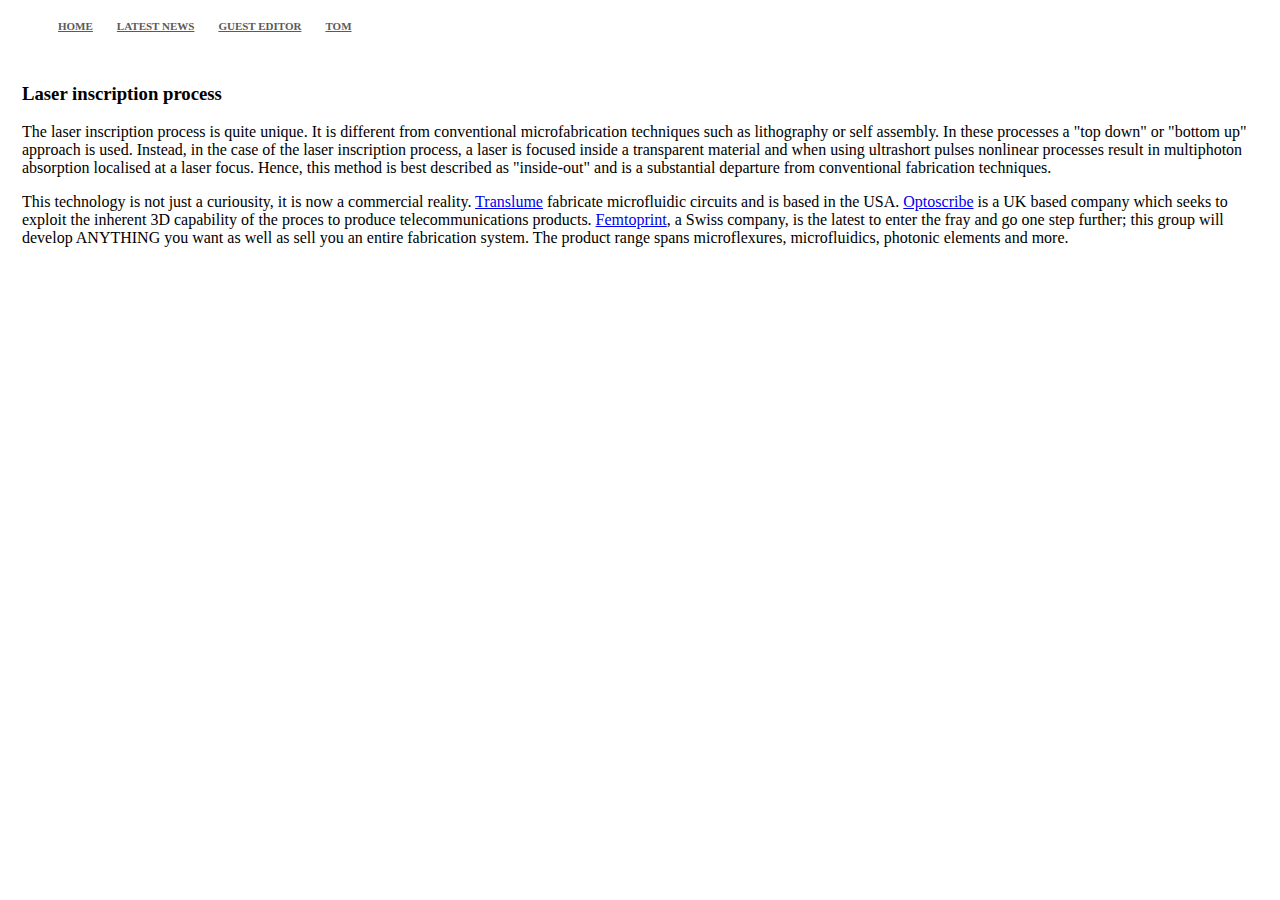
<file: about.html>
<!DOCTYPE html>
<html>

  <head>
    <link href="http://s3.amazonaws.com/codecademy-content/courses/ltp/css/shift.css" rel="stylesheet">
    
    <link rel="stylesheet" href="http://s3.amazonaws.com/codecademy-content/courses/ltp/css/bootstrap.css">
    <link rel="stylesheet" href="./stylesheets/main.css">
    
  </head>

  <body>
    <div class="nav"> 
     <div class="container"> 
<ul class="nav nav-pills">
    <li><a href="index.html">Home</a></li>
     <!--- <li><a href="about.html">About</a></li> -->
    <li><a href="latest_news.html">Latest News</a></li>
    <li><a href="guest_editor.html">Guest Editor</a></li>
    <li><a href="tom.html">Tom</a></li>
  </ul>
</div>
</div>

<div class="introduction">
  <h3>Laser inscription process</h3>
  <p>The laser inscription process is quite unique. It is different from conventional microfabrication techniques such as lithography or self assembly. In these processes a "top down" or "bottom up" approach is used. Instead, in the case of the laser inscription process, a laser is focused inside a transparent material and when using ultrashort pulses nonlinear processes result in multiphoton absorption localised at a laser focus. Hence, this method is best described as "inside-out" and is a substantial departure from conventional fabrication techniques. </p>

<p>This technology is not just a curiousity, it is now a commercial reality. <a href="http://www.translume.com/">Translume</a> fabricate microfluidic circuits and is based in the USA. <a href="http://www.optoscribe.com/">Optoscribe</a> is a UK based company which seeks to exploit the inherent 3D capability of the proces to produce telecommunications products. <a href="http://www.femtoprint.ch/">Femtoprint</a>, a Swiss company, is the latest to enter the fray and go one step further; this group will develop ANYTHING you want as well as sell you an entire fabrication system. The product range spans microflexures, microfluidics, photonic elements and more.</p>
  </div>
</file>
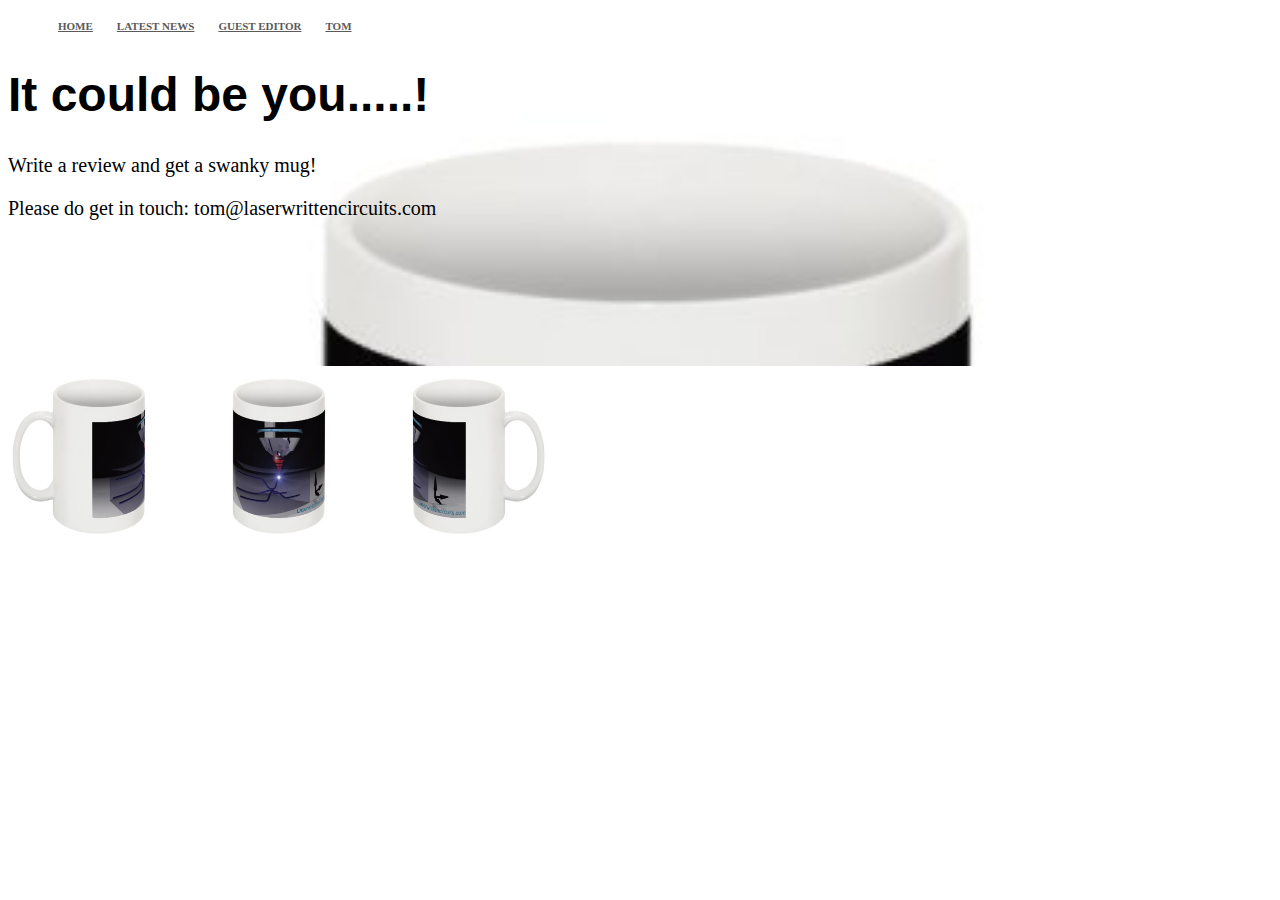
<file: guest_editor.html>
<!DOCTYPE html>
<html>

    <link href="http://s3.amazonaws.com/codecademy-content/courses/ltp/css/shift.css" rel="stylesheet">
    
    <link rel="stylesheet" href="http://s3.amazonaws.com/codecademy-content/courses/ltp/css/bootstrap.css">
    <link rel="stylesheet" href="./stylesheets/main_guested.css">

  <div class="nav"> 
     <div class="container"> 
<ul class="nav nav-pills">
    <li><a href="index.html">Home</a></li>
     <!--- <li><a href="about.html">About</a></li> -->
    <li><a href="latest_news.html">Latest News</a></li>
    <li><a href="guest_editor.html">Guest Editor</a></li>
    <li><a href="tom.html">Tom</a></li>
  </ul>
</div>
</div>

 <div class="jumbotron">
      <div class="container">
        <h1>It could be you.....!</h1>
        <p>Write a review and get a swanky mug!</p>
       <p>Please do get in touch: tom@laserwrittencircuits.com</p>
      </div>
    </div> 

<div>
    <img src="images/mug_right.png" alt="pic" width="180" height="180"><img src="images/mug_centre.png" alt="pic" width="180" height="180"><img src="images/mug_left.png" alt="pic" width="180" height="180">
</div>
</file>
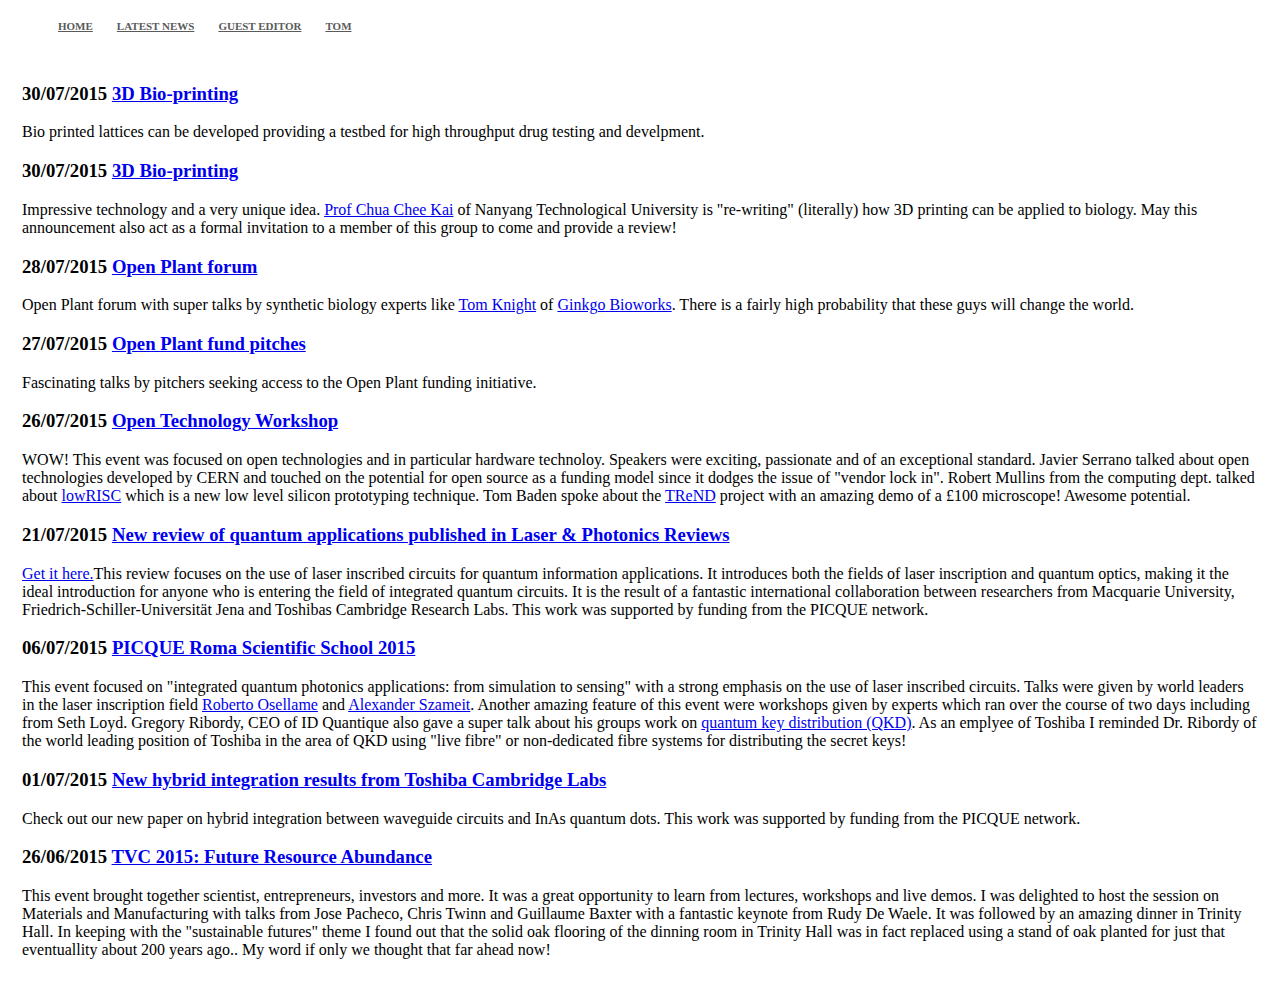
<file: latest_news.html>
<!DOCTYPE html>
<html>

    <link href="http://s3.amazonaws.com/codecademy-content/courses/ltp/css/shift.css" rel="stylesheet">
    
    <link rel="stylesheet" href="http://s3.amazonaws.com/codecademy-content/courses/ltp/css/bootstrap.css">
    <link rel="stylesheet" href="/stylesheets/main.css">

  <div class="nav"> 
     <div class="container"> 
<ul class="nav nav-pills">
    <li><a href="index.html">Home</a></li>
   <!--- <li><a href="about.html">About</a></li> -->
    <li><a href="latest_news.html">Latest News</a></li>
    <li><a href="guest_editor.html">Guest Editor</a></li>
    <li><a href="tom.html">Tom</a></li>
  </ul>
</div>
</div>
<!--- MAIN CONTENT-->
<div class="updates-news">

<h3><b>30/07/2015</b> <a href="http://www.organovo.com/">3D Bio-printing</a></h3>
<p>
Bio printed lattices can be developed providing a testbed for high throughput drug testing and develpment. 
</p>



<h3><b>30/07/2015</b> <a href="http://selectbiosciences.com/blogs/index.aspx">3D Bio-printing</a></h3>
<p>
Impressive technology and a very unique idea. <a href="http://research.ntu.edu.sg/expertise/academicprofile/Pages/StaffProfile.aspx?ST_EMAILID=MCKCHUA">Prof Chua Chee Kai</a> of Nanyang Technological University is "re-writing" (literally) how 3D printing can be applied to biology. May this announcement also act as a formal invitation to a member of this group to come and provide a review! 
</p>

<h3><b>28/07/2015</b> <a href="http://openplant.org/event-directory/open-technology-week/">Open Plant forum</a></h3>
<p>
Open Plant forum with super talks by synthetic biology experts like <a href="https://en.wikipedia.org/wiki/Tom_Knight_(scientist)">Tom Knight</a> of <a href="http://ginkgobioworks.com/">Ginkgo Bioworks</a>. There is a fairly high probability that these guys will change the world. 
</p>


<h3><b>27/07/2015</b> <a href="http://openplant.org/event-directory/open-technology-week/">Open Plant fund pitches</a></h3>
<p>
Fascinating talks by pitchers seeking access to the Open Plant funding initiative. 
</p>


<h3><b>26/07/2015</b> <a href="http://openplant.org/event-directory/open-technology-week/">Open Technology Workshop</a></h3>
<p>
WOW! This event was focused on open technologies and in particular hardware technoloy. Speakers were exciting, passionate and of an exceptional standard. Javier Serrano talked about open technologies developed by CERN and touched on the potential for open source as a funding model since it dodges the issue of "vendor lock in". Robert Mullins from the computing dept. talked about <a href="http://www.lowrisc.org/">lowRISC</a> which is a new low level silicon prototyping technique. Tom Baden spoke about the <a href="https://tombaden.wordpress.com/tinkering/">TReND</a> project with an amazing demo of a £100 microscope! Awesome potential.
</p>


<h3><b>21/07/2015</b> <a href="http://onlinelibrary.wiley.com/doi/10.1002/lpor.v9.4/issuetoc">New review of quantum applications published in Laser & Photonics Reviews</a></h3>
<p>
<a href="http://www.researchgate.net/publication/280235497_Laser_written_circuits_for_quantum_photonics">Get it here.</a>This review focuses on the use of laser inscribed circuits for quantum information applications. It introduces both the fields of laser inscription and quantum optics, making it the ideal introduction for anyone who is entering the field of integrated quantum circuits. It is the result of a fantastic international collaboration between researchers from Macquarie University, Friedrich-Schiller-Universität Jena and Toshibas Cambridge Research Labs. This work was supported by funding from the PICQUE network. 
</p>


<h3><b>06/07/2015</b> <a href="http://www.picque.eu/romaschool2015/">PICQUE Roma Scientific School 2015</a></h3>
<p>
This event  focused on "integrated quantum photonics applications:
from simulation to sensing" with a strong emphasis on the use of laser inscribed circuits. Talks were given by world leaders in the laser inscription field <a href="https://www.fisi.polimi.it/en/people/osellame">Roberto Osellame</a> and <a href="http://www.iap.uni-jena.de/Ultrafast+Optics/People-p-53.html">Alexander Szameit</a>. Another amazing feature of this event were workshops given by experts which ran over the course of two days including from Seth Loyd. Gregory Ribordy, CEO of ID Quantique also gave a super talk about his groups work on <a href="https://en.wikipedia.org/wiki/Quantum_key_distribution">quantum key distribution (QKD)</a>. As an emplyee of Toshiba I reminded Dr. Ribordy of the world leading position of Toshiba in the area of QKD using "live fibre" or non-dedicated fibre systems for distributing the secret keys! 
</p>

<h3><b>01/07/2015</b> <a href="http://arxiv.org/abs/1507.00256">New hybrid integration results from Toshiba Cambridge Labs</a></h3>
<p>
Check out our new paper on hybrid integration between waveguide circuits and InAs quantum dots. This work was supported by funding from the PICQUE network. 
</p>


<h3><b>26/06/2015</b> <a href="http://tvc2015.cutec.org/">TVC 2015: Future Resource Abundance</a></h3>
<p>
This event brought together scientist, entrepreneurs, investors and more. It was a great opportunity to learn from lectures, workshops and live demos. I was delighted to host the session on Materials and Manufacturing with talks from Jose Pacheco, Chris Twinn and Guillaume Baxter with a fantastic keynote from Rudy De Waele. It was followed by an amazing dinner in Trinity Hall. In keeping with the "sustainable futures" theme I found out that the solid oak flooring of the dinning room in Trinity Hall was in fact replaced using a stand of oak planted for just that eventuallity about 200 years ago.. My word if only we thought that far ahead now! 
</p>


</div>
</html>
</file>
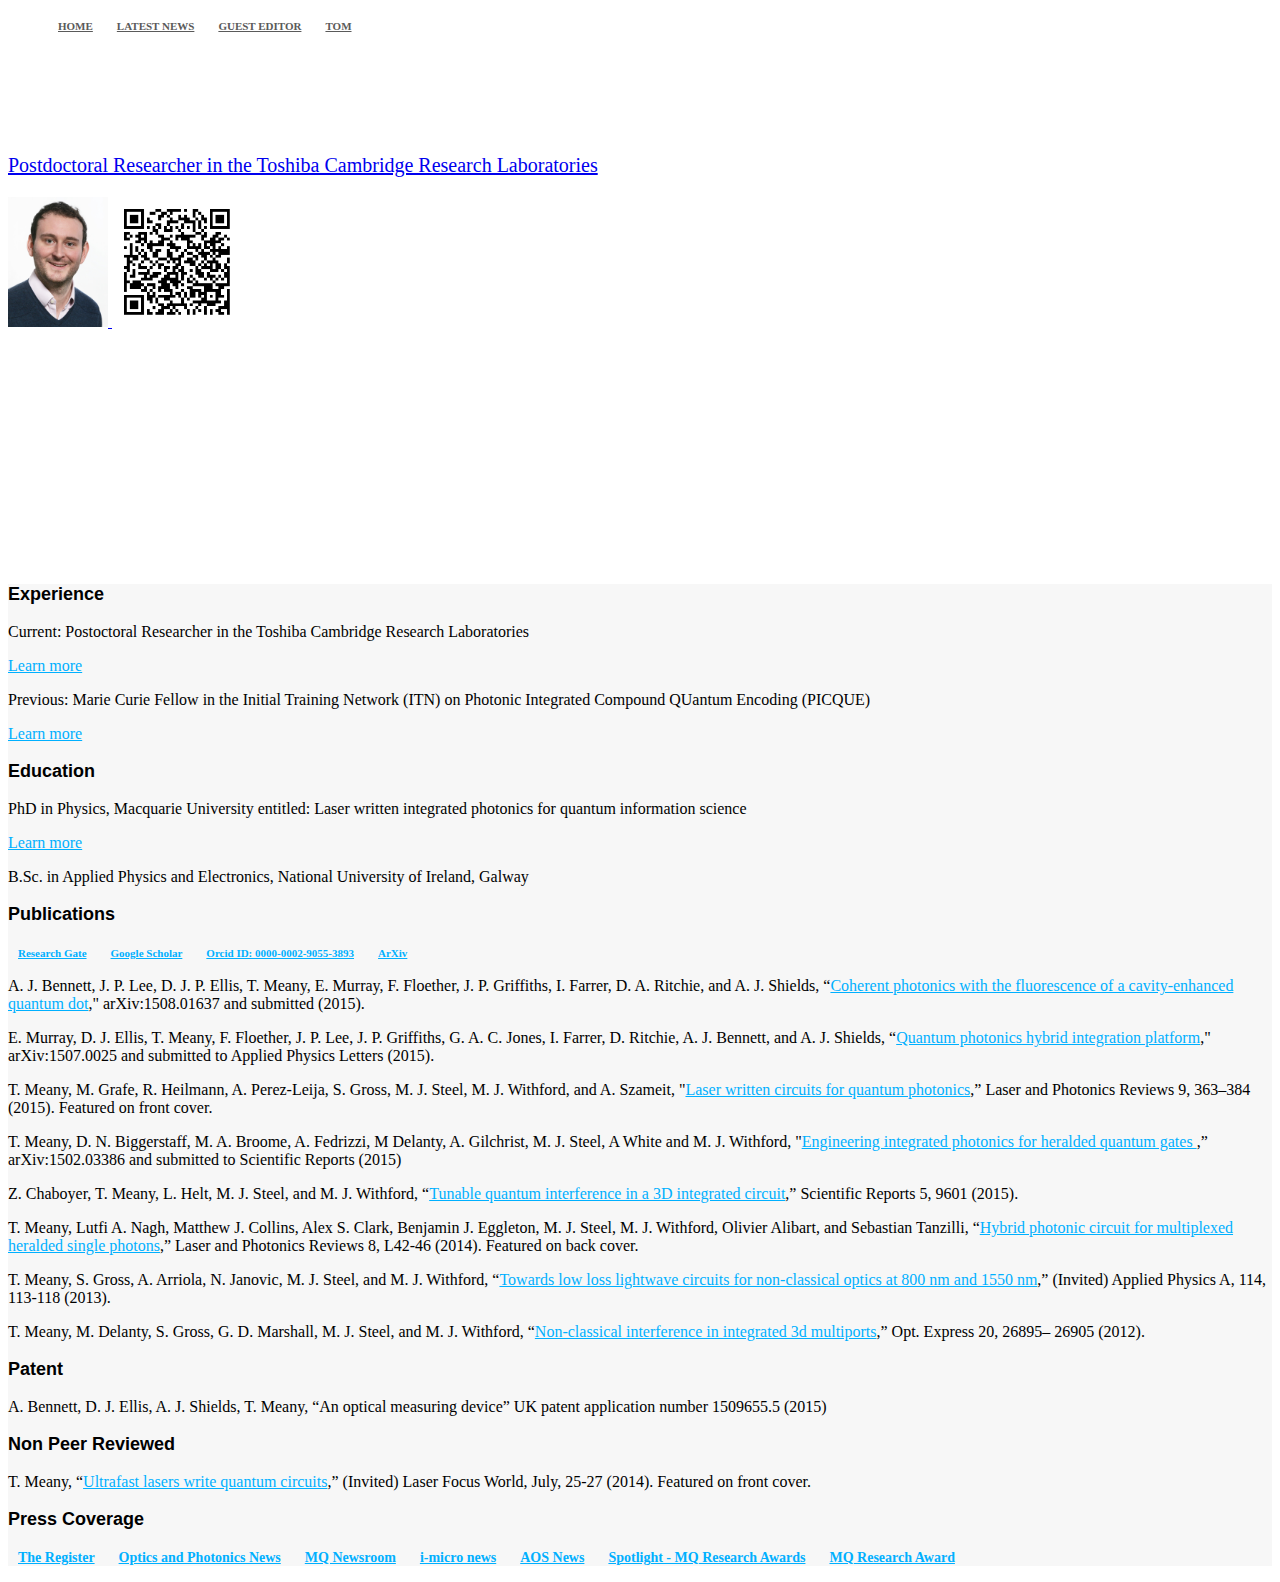
<file: tom.html>
<!DOCTYPE html>
<html>

  <head>
    <link href="http://s3.amazonaws.com/codecademy-content/courses/ltp/css/shift.css" rel="stylesheet">
    
    <link rel="stylesheet" href="http://s3.amazonaws.com/codecademy-content/courses/ltp/css/bootstrap.css">
    <link rel="stylesheet" href="./stylesheets/main.css">
    
  </head>

  <body>
     <div class="nav"> 
     <div class="container"> 
<ul class="nav nav-pills">
    <li><a href="index.html">Home</a></li>
     <!--- <li><a href="about.html">About</a></li> -->
    <li><a href="latest_news.html">Latest News</a></li>
    <li><a href="guest_editor.html">Guest Editor</a></li>
    <li><a href="tom.html">Tom</a></li>
  </ul>
</div>
</div>

    <div class="jumbotron">
      <div class="container">
        <h1>Thomas Meany</h1>
        <p><a href="http://www.sp.phy.cam.ac.uk/directory/thomas-david-meany">
        Postdoctoral Researcher in the Toshiba Cambridge Research Laboratories</a></p>
        
        <a href="http://www.researchgate.net/profile/Thomas_Meany">
        <img src="images/meany.jpg" alt="pic" width="100" height="130">
      </a>
      <a href="https://scholar.google.co.uk/citations?user=nrqjUCkAAAAJ&hl=en">
        <img src="images/my_orcid_qrcode.png" alt="pic" width="130" height="130">
        </a>
      </div>
    </div> 

    <div class="learn-more">
	  <div class="container">
		<div>
	      <div>
			<h3>Experience</h3>
      <p>Current: Postoctoral Researcher in the Toshiba Cambridge Research Laboratories</p>
			<p><a href="http://www.sp.phy.cam.ac.uk/directory/thomas-david-meany">Learn more</a></p>
      <p>Previous: Marie Curie Fellow in the Initial Training Network (ITN) on Photonic Integrated Compound QUantum Encoding (PICQUE)</p>
      <p><a href="http://www.picque.eu/thomas-meany-er5/">Learn more</a></p>
	      </div>
		  <div>
			<h3>Education</h3>
			<p>PhD in Physics, Macquarie University entitled: Laser written integrated photonics for quantum information science</p>
			<p><a href="https://www.youtube.com/watch?v=I-yKke2cOcQ&noredirect=1">Learn more</a></p>
      <p>B.Sc. in Applied Physics and Electronics, National University of Ireland, Galway </p>
		  </div>
		  <div>

			<!--- PUBLICATIONS-->

      <h3>Publications</h3>
<div class= "research-details">
			<p>
        <a href="http://www.researchgate.net/profile/Thomas_Meany">Research Gate</a> 
        <a href="http://scholar.google.co.uk/citations?user=nrqjUCkAAAAJ&hl=en">Google Scholar</a>
        <a href="http://www.orcid.org/0000-0002-9055-3893
">Orcid ID: 0000-0002-9055-3893</a> 
        <a href="http://arxiv.org/find/quant-ph/1/au:+Meany_T/0/1/0/all/0/1">ArXiv</a>
      </p>
</div>
       <p>A. J. Bennett, J. P. Lee, D. J. P. Ellis, T. Meany, E. Murray, F. Floether, J. P. Griffiths, I. Farrer, D. A. Ritchie, and A. J. Shields, “<a href="http://arxiv.org/abs/1508.01637">Coherent photonics with the fluorescence of a cavity-enhanced quantum dot</a>," arXiv:1508.01637 and submitted (2015).
      </p>


       <p>E. Murray, D. J. Ellis, T. Meany, F. Floether, J. P. Lee, J. P. Griffiths, G. A. C. Jones, I. Farrer, D. Ritchie, A. J. Bennett, and A. J. Shields, “<a href="http://arxiv.org/abs/1507.00256">Quantum photonics hybrid integration platform</a>," arXiv:1507.0025 and submitted to Applied Physics Letters (2015).
      </p>

       <p>T. Meany, M. Grafe, R. Heilmann, A. Perez-Leija, S. Gross, M. J. Steel, M. J. Withford, and A. Szameit, "<a href="http://onlinelibrary.wiley.com/doi/10.1002/lpor.v9.4/issuetoc">Laser written circuits for quantum photonics</a>,” Laser and Photonics Reviews 9, 363–384 (2015). Featured on front cover.
      </p>

      <p>T. Meany, D. N. Biggerstaff, M. A. Broome, A. Fedrizzi, M Delanty, A. Gilchrist, M. J. Steel, A White and M. J. Withford, "<a href="http://arxiv.org/abs/1502.03386">Engineering integrated photonics for heralded quantum gates
      </a>,” arXiv:1502.03386 and submitted to Scientific Reports (2015)
      </p>

      <p>Z. Chaboyer, T. Meany, L. Helt, M. J. Steel, and M. J. Withford, “<a href="http://www.nature.com/srep/2015/150402/srep09601/full/srep09601.html">Tunable quantum interference in a 3D integrated circuit</a>,” Scientific Reports 5, 9601 (2015).
      </p>

      <p>T. Meany, Lutfi A. Nagh, Matthew J. Collins, Alex S. Clark, Benjamin J. Eggleton, M. J. Steel, M. J. Withford, Olivier Alibart, and Sebastian Tanzilli, “<a href="http://onlinelibrary.wiley.com/doi/10.1002/lpor.201400027/abstract">Hybrid photonic circuit for multiplexed heralded single photons</a>,” Laser and Photonics Reviews 8, L42-46 (2014). Featured on back cover.
      </p>

      <p>T. Meany, S. Gross, A. Arriola, N. Janovic, M. J. Steel, and M. J. Withford, “<a href="http://link.springer.com/article/10.1007%2Fs00339-013-8090-8">Towards low loss lightwave circuits for non-classical optics at 800 nm and 1550 nm</a>,” (Invited) Applied Physics A, 114, 113-118 (2013).
      </p>

      <p>T. Meany, M. Delanty, S. Gross, G. D. Marshall, M. J. Steel, and M. J. Withford, “<a href="#">Non-classical interference in integrated 3d multiports</a>,” Opt. Express 20, 26895– 26905 (2012).
      </p>
		  </div>

<h3>Patent</h3>
<div>
  <p>A. Bennett, D. J. Ellis, A. J. Shields, T. Meany, “An optical measuring device” UK patent application number 1509655.5 (2015)</p>
</div>


      <h3>Non Peer Reviewed</h3>
<p>T. Meany, “<a href="http://research.science.mq.edu.au/cudos/publications/LFW%20Meany.pdf">Ultrafast lasers write quantum circuits</a>,” (Invited) Laser Focus World, July, 25-27 (2014). Featured on front cover.
      </p>

<h3>Press Coverage</h3>
 <div class= "press_coverage">
      <p>
        <a href="http://www.theregister.co.uk/2014/04/02/single_chip_photon_source_brings_quantum_comms_closer/">The Register</a> 
        <a href="http://www.osa-opn.org/home/newsroom/2014/april/heralded_single_photons_from_a_hybrid_photonic_cir/#.VbURjxNVikq">Optics and Photonics News</a>
        <a href="http://mq.edu.au/newsroom/2014/03/31/ultrabright-lasers-help-switch-single-photons/">MQ Newsroom</a> 
        <a href="http://www.i-micronews.com/news/integrated-chips-used-single-photon-sources,11659.html">i-micro news</a>
         <a href="http://optics.org.au/aos_news_files/pdfs/2014-1.pdf">AOS News</a> 
        <a href="http://mq.edu.au/thisweek/2014/09/07/macquarie-university-research-excellence-awards-spotlight-7/#.VA6M2PmSwph">Spotlight - MQ Research Awards</a>
        <a href="https://www.youtube.com/watch?v=I-yKke2cOcQ&noredirect=1">MQ Research Award</a>
      </p>
</div>




	    </div>
	  </div>
	</div>
  </body>
</html>
</file>
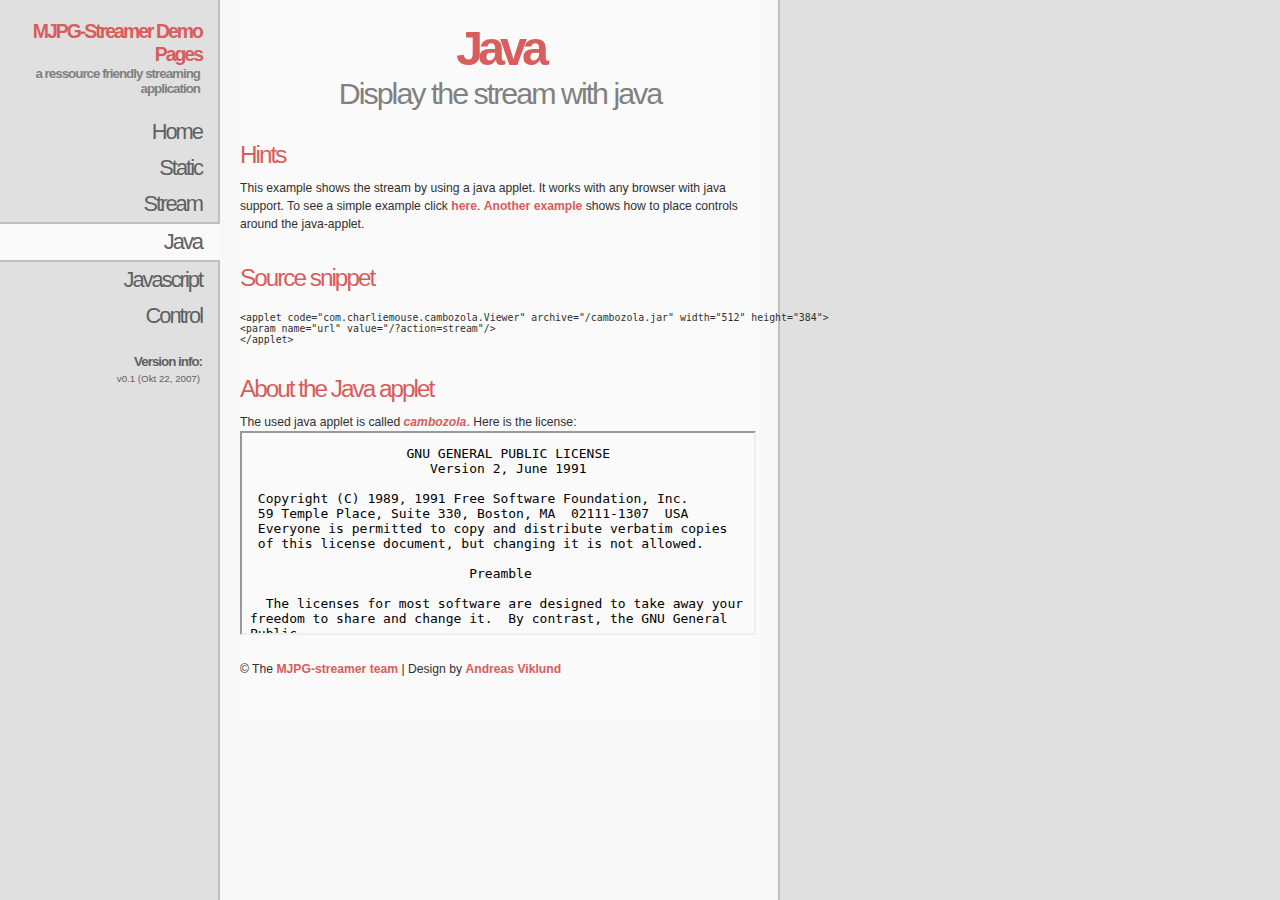
<file: www/java.html>
<!DOCTYPE html PUBLIC "-//W3C//DTD XHTML 1.1//EN"
"http://www.w3.org/TR/xhtml11/DTD/xhtml11.dtd">
<html xmlns="http://www.w3.org/1999/xhtml" xml:lang="en">
  <head>
    <title>MJPG-streamer</title>
    <meta http-equiv="content-type" content="text/html; charset=iso-8859-1" />
    <link rel="stylesheet" href="style.css" type="text/css" />
    <!--[if IE 6]>
    <link rel="stylesheet" href="fix.css" type="text/css" />
    <![endif]-->
  </head>

  <body>
    <div id="sidebar">
      <h1>MJPG-Streamer Demo Pages</h1>
      <h2>a ressource friendly streaming application</h2>

      <div id="menu">
        <a href="index.html">Home</a>
        <a href="static.html">Static</a> 
        <a href="stream.html">Stream</a> 
        <a class="active" href="java.html">Java</a>
        <a href="javascript.html">Javascript</a>
        <a target="_blank" onClick="window.open(this.href, '_blank','width=400,height=400'); return false;" href="control.htm">Control</a>
      </div>

      <h3>Version info:</h3>
      <p>v0.1 (Okt 22, 2007)</p>
    </div>

    <div id="content">
      <h1>Java</h1>
      <h2>Display the stream with java</h2>

      <h3>Hints</h3>
      <p>This example shows the stream by using a java applet. It works with any browser with java support. To see a simple example click <a href="java_simple.html">here</a>. <a href="java_control.html">Another example</a> shows how to place controls around the java-applet.</p>

      <h3>Source snippet</h3>
      <p><pre>&lt;applet code="com.charliemouse.cambozola.Viewer" archive="/cambozola.jar" width="512" height="384"&gt;
&lt;param name="url" value="/?action=stream"/&gt;
&lt;/applet&gt;</pre></p>

      <applet code="com.charliemouse.cambozola.Viewer" archive="/cambozola.jar" width="512" height="384">
        <param name="url" value="/?action=stream"/>
        <param name="watermarks" value="/favicon.png|left,top"/>
      </applet>

      <h3>About the Java applet</h3>
      <p>The used java applet is called <a href="http://www.charliemouse.com/code/cambozola/"><i>cambozola</i></a>.
      Here is the license:<br />
      <iframe src="LICENSE.txt" name="LICENSE" width="512" height="200" scrolling="yes">
        <p><a href="LICENSE.txt">license</a></p>
      </iframe>
      </p>

      <p>&copy; The <a href="http://mjpg-streamer.sf.net">MJPG-streamer team</a> | Design by <a href="http://andreasviklund.com">Andreas Viklund</a></p>
    </div>
  </body>
</html>
</file>
<file: stylesheets/main.css>
.nav a {
  color: #5a5a5a;
  font-size: 11px;
  font-weight: bold;
  padding: 14px 10px;
  text-transform: uppercase;
}

.nav li {
  outline-color: blue;
  display: inline;
  text-transform: uppercase;
}
.introduction {
  margin: 10px 0;
  padding: 14px
}

.updates-news {
  margin: 10px 0;
  padding: 14px
}

.jumbotron {
  background-image:url('http://www.cam-ceeds.org/ckfinder/userfiles/images/about_us.jpg');
  height: 500px;
  background-repeat: no-repeat;
  background-size: cover;
}
.research-details a {
  color: blue;
  font-size: 11px;
  font-weight: bold;
  padding: 14px 10px;
}
.press_coverage a {
 color: blue;
  font-size: 14px;
  font-weight: bold;
  padding: 14px 10px;

}
.jumbotron .container {
  position: relative;
  top:1px;
}

.jumbotron h1 {
  color: #fff;
  font-size: 48px;  
  font-family: 'Shift', sans-serif;
  font-weight: bold;
}

.jumbotron p {
  font-size: 20px;
  color: #fff;
}

.learn-more {
  background-color: #f7f7f7;
}

.learn-more h3 {
  font-family: 'Shift', sans-serif;
  font-size: 18px;
  font-weight: bold;
}

.learn-more a {
  color: #00b0ff;
}
</file>
<file: stylesheets/main_guested.css>
.nav a {
  color: #5a5a5a;
  font-size: 11px;
  font-weight: bold;
  padding: 14px 10px;
  text-transform: uppercase;
}

.nav li {
  outline-color: blue;
  display: inline;
  text-transform: uppercase;
}

.jumbotron {
  background-image: url("../images/mug_centre.png");
  height: 300px;
  background-repeat: no-repeat;
  background-size: cover;
}
.research-details a {
  color: blue;
  font-size: 11px;
  font-weight: bold;
  padding: 14px 10px;
}

.jumbotron .container {
  position: relative;
  top:1px;
}

.jumbotron h1 {
  color: black;
  font-size: 48px;  
  font-family: 'Shift', sans-serif;
  font-weight: bold;
}

.jumbotron p {
  font-size: 20px;
  color: black;
}

.learn-more {
  background-color: #f7f7f7;
}

.learn-more h3 {
  font-family: 'Shift', sans-serif;
  font-size: 18px;
  font-weight: bold;
}

.learn-more a {
  color: #00b0ff;
}
</file>
<file: www/style.css>
/* andreas07 - an open source xhtml/css website layout by Andreas Viklund - http://andreasviklund.com . Free to use for any purpose as long as the proper credits are given for the original design work.

Version: 1.1, November 28, 2005 */

/**************** Page and tag styles ****************/

body
{margin:0; padding:0; color:#303030; background:#fafafa url(bodybg.gif) top left repeat-y; font:76% Verdana,Tahoma,sans-serif;}

ul
{list-style:circle; margin:15px 0 20px 0; font-size:0.9em;}

li
{margin:0 0 8px 25px;}

a
{color:#d85d5d; font-weight:bold; text-decoration:none;}

a:hover
{color:#505050; text-decoration:underline;}

img
{float:left; margin:0 15px 15px 0; padding:1px; background:#ffffff; border:1px solid #d0d0d0;}

a img
{border-color:#d85d5d;}

a img:hover
{background:#d85d5d; border-color:#d85d5d;}

/**************** Sidebar area styles ****************/

#sidebar
{position:absolute; top:0; left:0; width:220px; height:100%; overflow:auto; background:#e0e0e0 url(sidebarbg.gif) top right repeat-y; text-align:right;}

body > #sidebar
{position:fixed;}

#sidebar h1
{margin:20px 18px 0 5px; color:#d85d5d; font-size:1.6em; letter-spacing:-2px; text-align:right;}

#sidebar h2, #sidebar h3
{margin:0 20px 18px 5px; color:#808080; font-size:1.1em; font-weight:bold; letter-spacing:-1px; text-align:right;}

#sidebar h3
{margin:20px 18px 4px 5px; color:#606060;}

#sidebar  p
{margin:0 20px 18px 5px; color:#606060; font-size:0.8em;}

#sidebar a
{color:#808080}

/**************** Navigation menu styles ****************/

#menu a
{display:block; width:202px; padding:5px 18px 5px 0; color:#606060; background:#e0e0e0 url(sidebarbg.gif) top right repeat-y; font-size:1.8em; font-weight:normal; text-decoration:none; letter-spacing:-2px;}

#menu a:hover 
{color:#303030; background:#f0f0f0 url(sidebarbg.gif) top right repeat-y;}

#menu a.active
{padding:5px 18px 5px 0; background:#fafafa; border-top:2px solid #c0c0c0; border-bottom:2px solid #c0c0c0;}

#menu a.active:hover
{color:#505050; background:#fafafa;}

/**************** Content area styles ****************/

#content
{width:520px; margin:0 0 0 240px; padding:20px 0; background:#fafafa;}

#content p
{margin:0 0 20px 0; line-height:1.5em;}

#content h1
{margin:0; color:#d85d5d; font-size:4em; letter-spacing:-5px; text-align:center;}

#content h2
{margin:0; color:#808080; font-weight:normal; font-size:2.5em; letter-spacing:-2px; text-align:center;}

#content h3
{clear:both; margin:30px 0 10px 0; color:#d85d5d; font-weight:normal; font-size: 2em; letter-spacing:-2px;}
</file>
<file: www/fix.css>
/**************** IE fixes ****************/

html
{overflow:hidden;}

body
{height:100%; width:100%; overflow:auto;}
</file>
